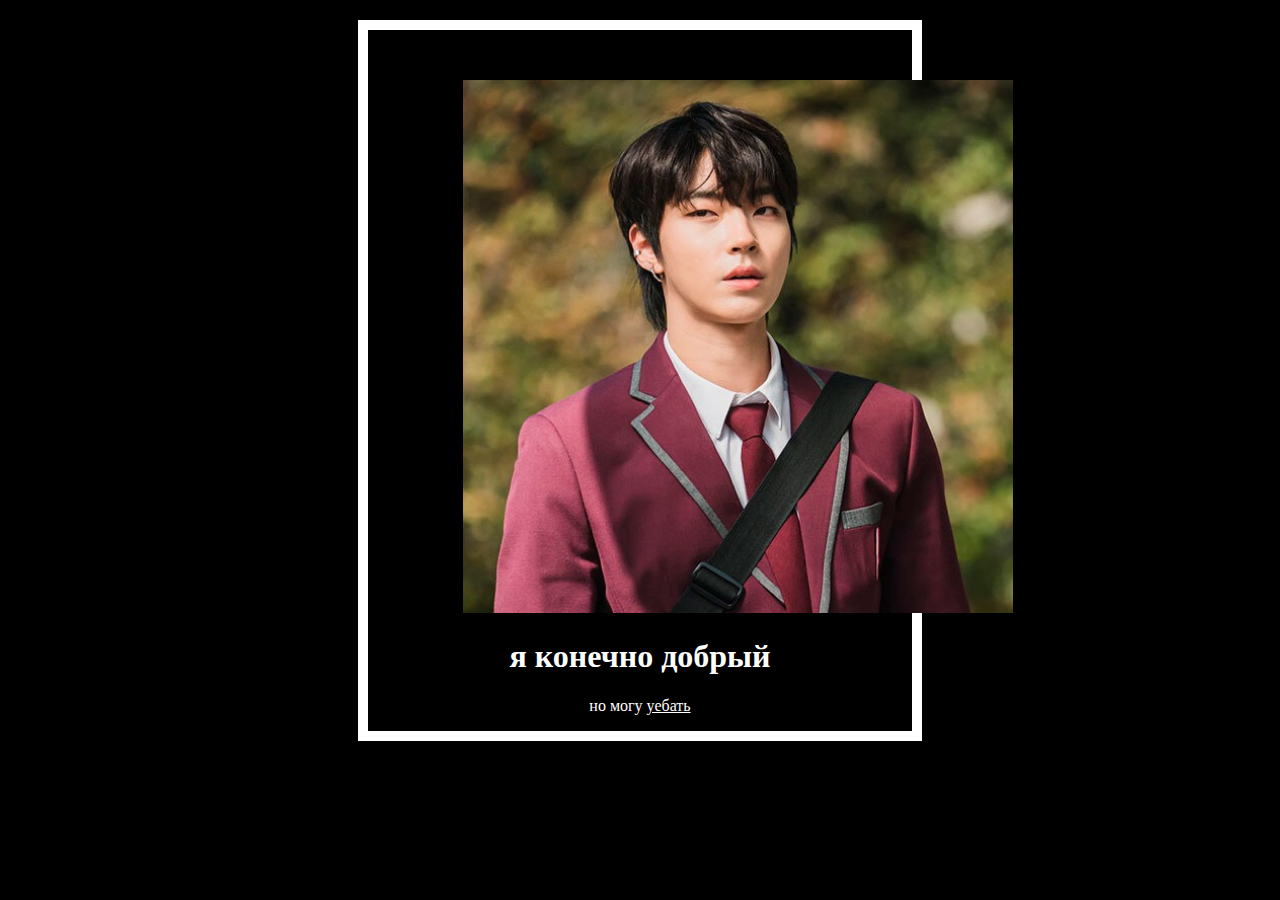
<file: index.html>
<!DOCTYPE html>
<html lang="en">
  <head>
    <meta charset="UTF-8">
    <title>mem</title>
    <link rel="stylesheet" href="style.css">
    <link rel="preconnect" href="https://fonts.googleapis.com">
<link rel="preconnect" href="https://fonts.gstatic.com" crossorigin>
<link href="https://fonts.googleapis.com/css2?family=Caveat&display=swap" rel="stylesheet">
    </head>
  <body>
    <div>
      <img src="./img/hsj.jpg" alt="picture of korean man" />
      <h1>я конечно добрый</h1>
      <p>но могу <a href="index2.html">уебать</a></p>
    </div>
  </body>
</html>
</file>
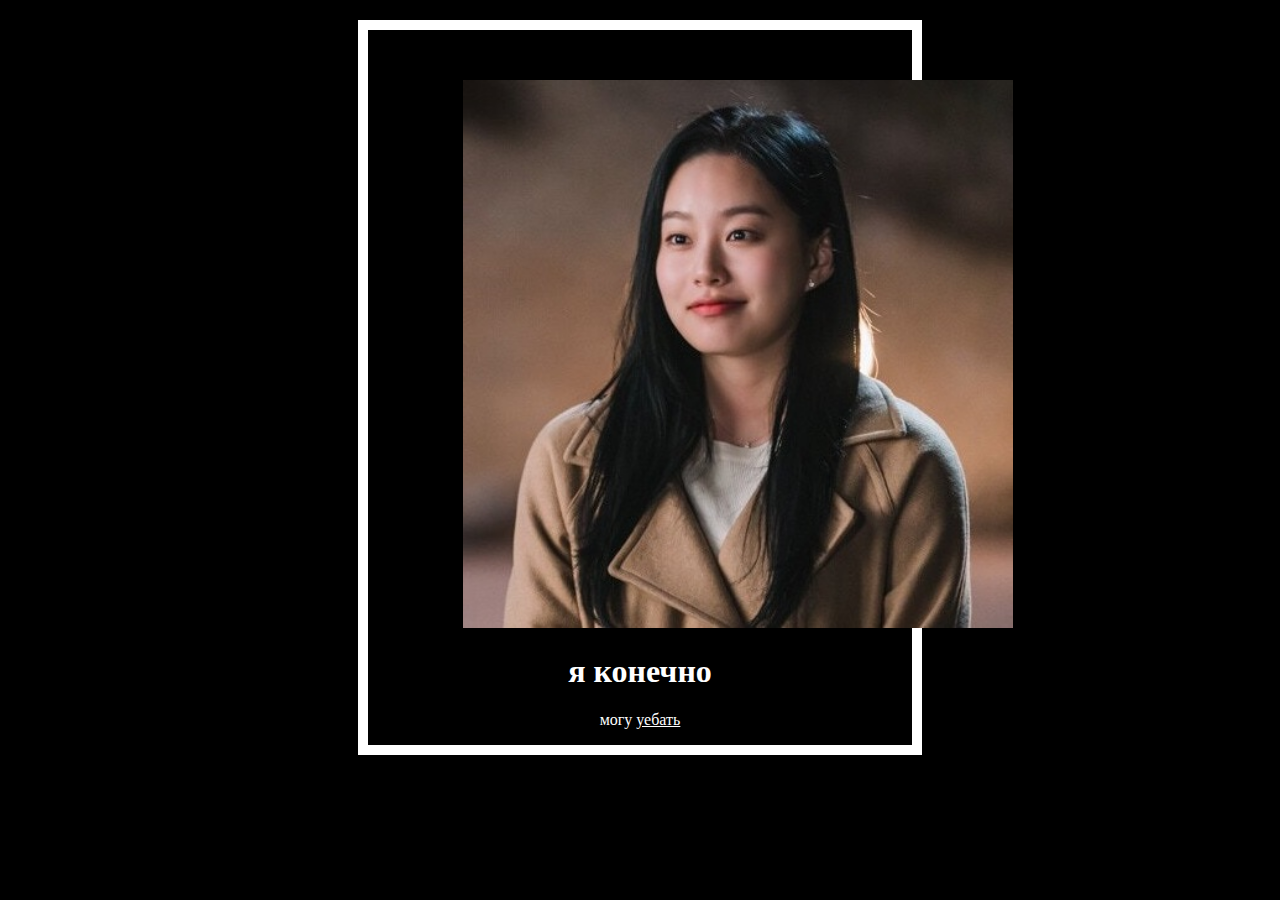
<file: index2.html>
<!DOCTYPE html>
<html lang="en">
  <head>
    <meta charset="UTF-8">
    <title>mem</title>
    <link rel="stylesheet" href="style.css">
    </head>
  <body>
    <div>
      <img src="./img/ksj.jpg" alt="picture of korean man" />
      <h1>я конечно</h1>
      <p>могу <a href="index3.html">уебать</a></p>
    </div>
  </body>
</html>
</file>
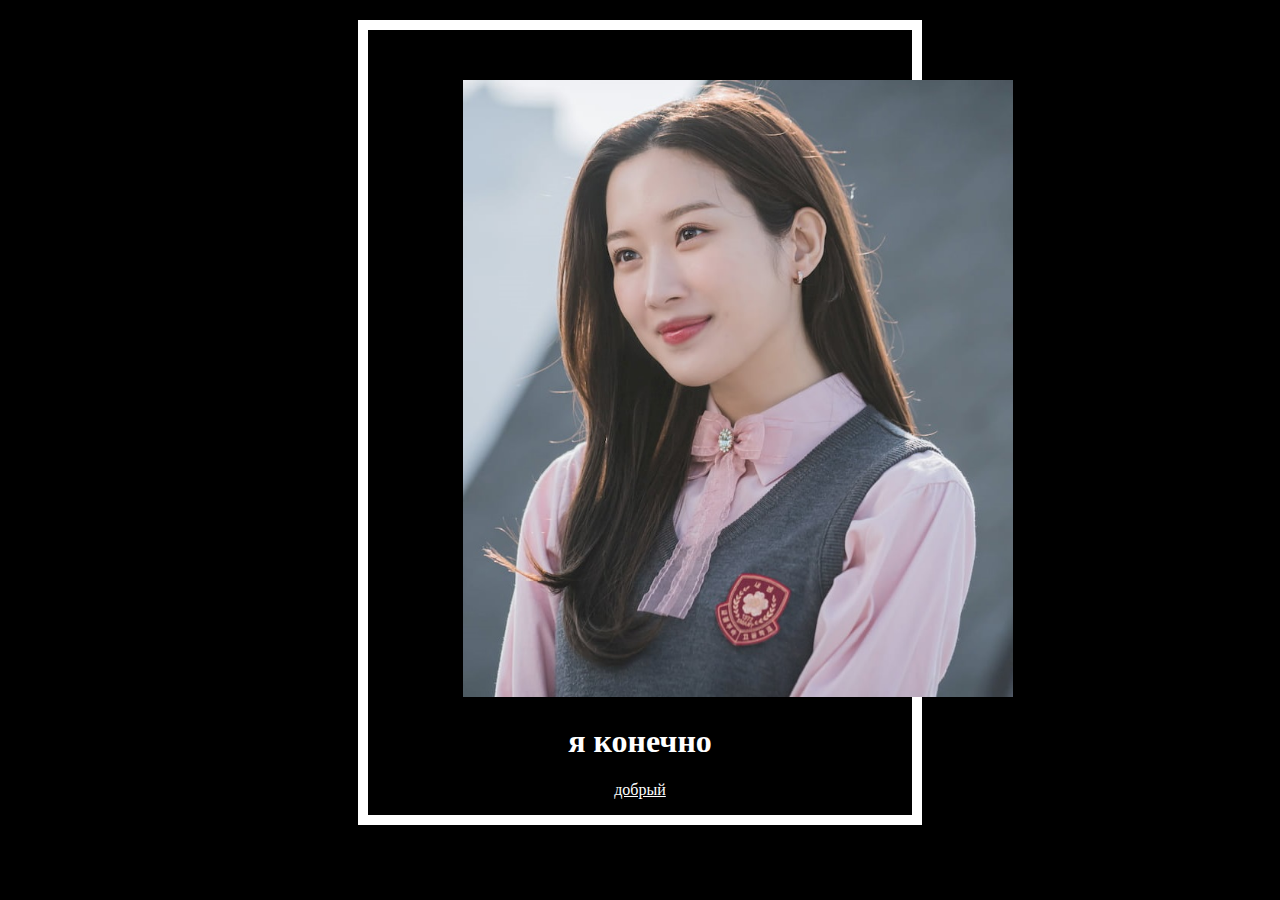
<file: index3.html>
<!DOCTYPE html>
<html lang="en">
  <head>
    <meta charset="UTF-8">
    <title>mem</title>
    <link rel="stylesheet" href="style.css">
    </head>
  <body>
    <div>
      <img src="./img/ld.jpg" alt="picture of korean man" />
      <h1>я конечно</h1>
      <p><a href="index4.html">добрый</a></p>
    </div>
  </body>
</html>
</file>
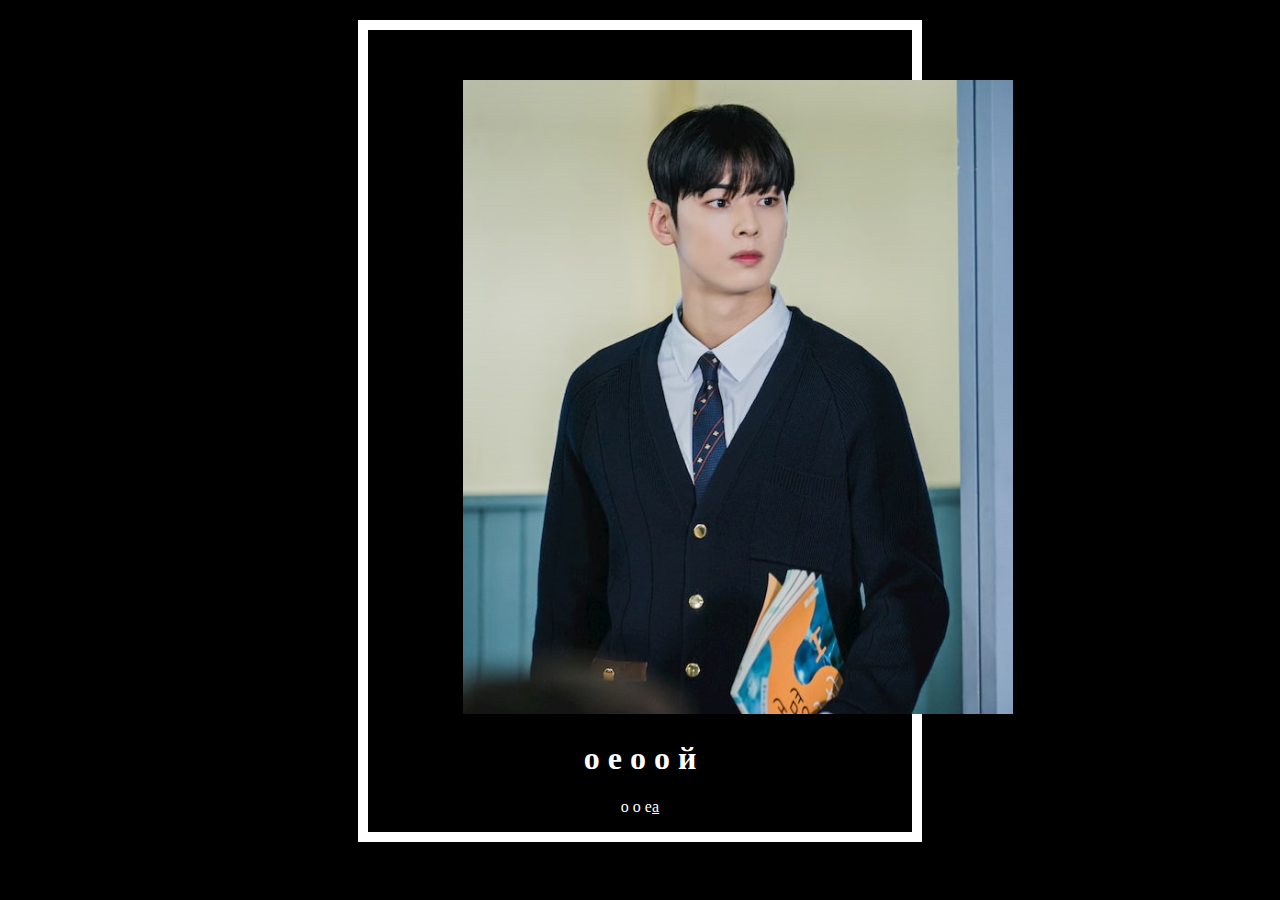
<file: index4.html>
<!DOCTYPE html>
<html lang="en">
  <head>
    <meta charset="UTF-8">
    <title>mem</title>
    <link rel="stylesheet" href="style.css">
    </head>
  <body>
    <div>
      <img src="./img/lsh.jpg" alt="picture of korean man" />
      <h1>о  е  о о     й</h1>
      <p>о   о     е<a href="index5.html">а</a></p>
    </div>
  </body>
</html>
</file>
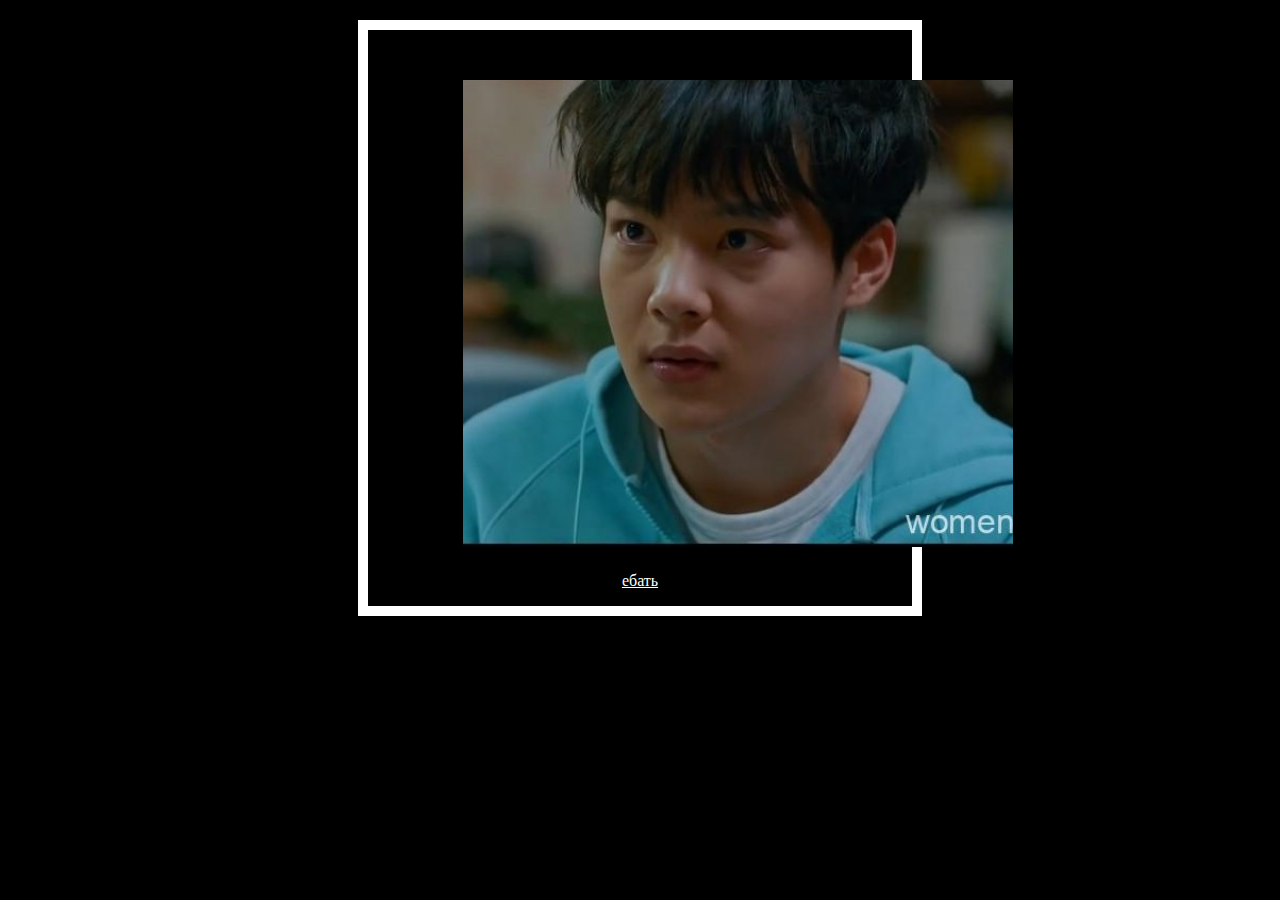
<file: index5.html>
<!DOCTYPE html>
<html lang="en">
  <head>
    <meta charset="UTF-8">
    <title>mem</title>
    <link rel="stylesheet" href="style.css">
    </head>
  <body>
    <div>
      <img src="./img/lmy.jpg" alt="picture of korean man" />
      <h1></h1>
      <p><a href="index6.html">ебать</a></p>
    </div>
  </body>
</html>
</file>
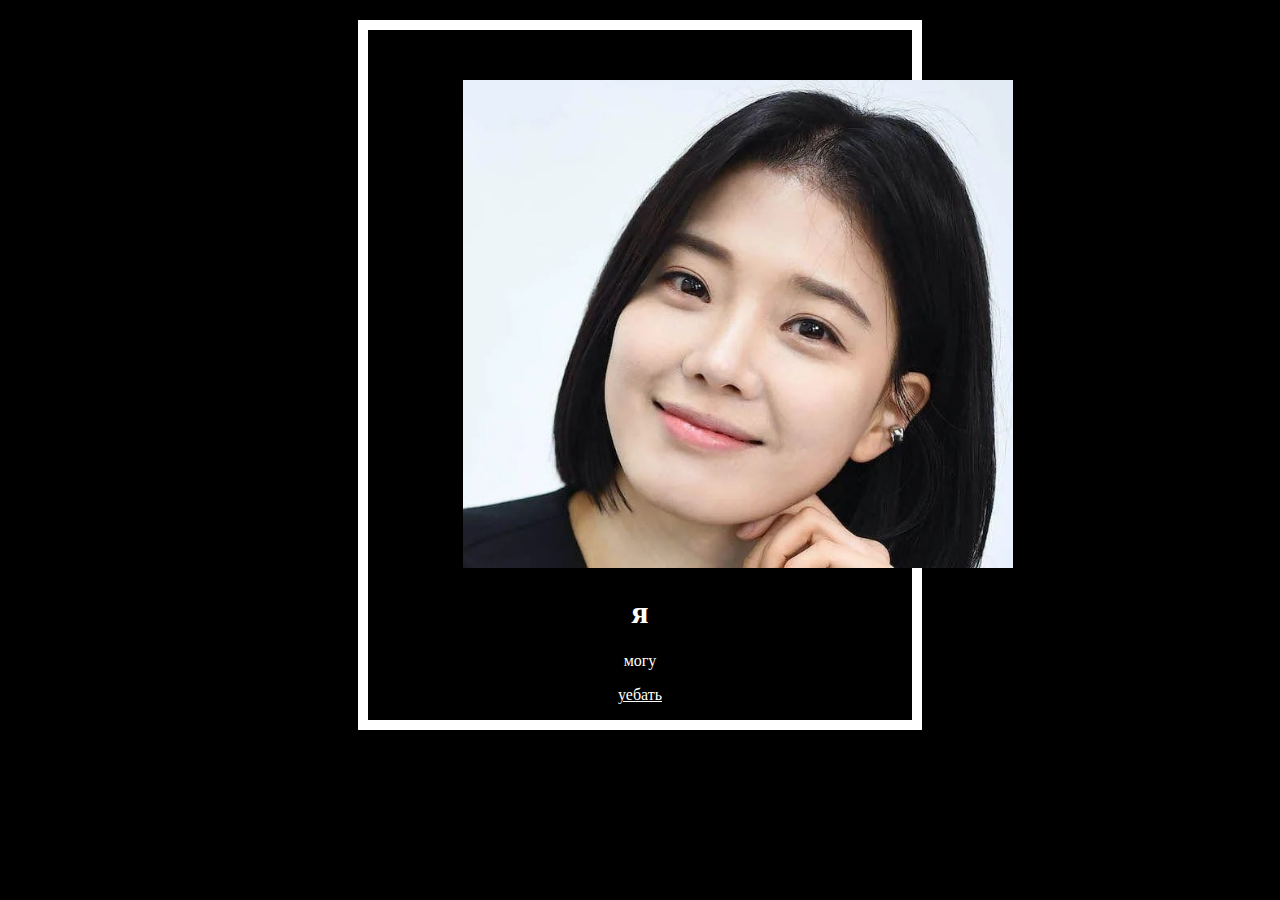
<file: index6.html>
<!DOCTYPE html>
<html lang="en">
  <head>
    <meta charset="UTF-8">
    <title>mem</title>
    <link rel="stylesheet" href="style.css">
    </head>
  <body>
    <div>
      <img src="./img/lhg.jpg" alt="picture of korean man" />
      <h1>я</h1>
      <p>могу</p><p><a href="index7.html">уебать</a></p>
    </div>
  </body>
</html>
</file>
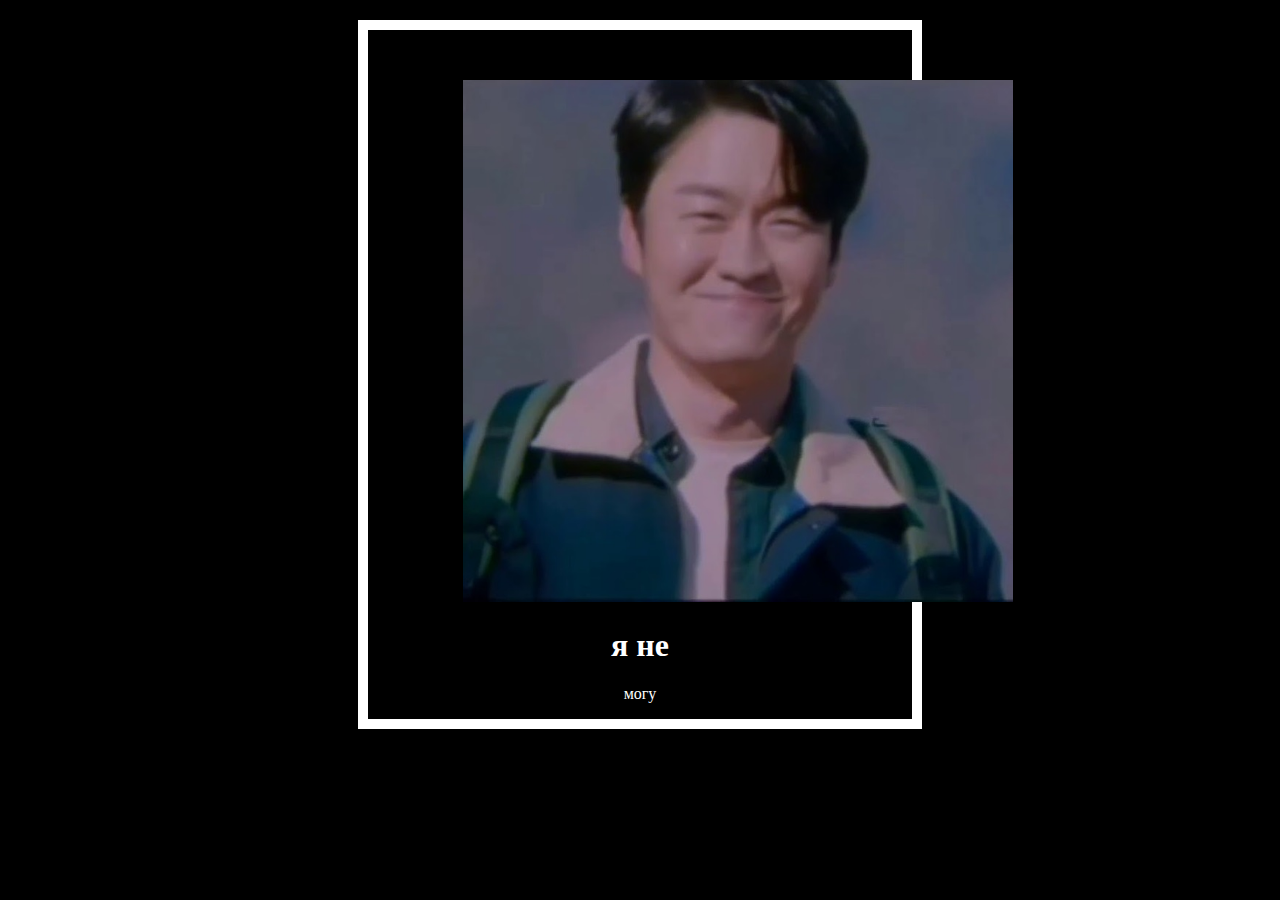
<file: index7.html>
<!DOCTYPE html>
<html lang="en">
  <head>
    <meta charset="UTF-8">
    <title>mem</title>
    <link rel="stylesheet" href="style.css">
    </head>
  <body>
    <div>
      <img src="./img/nauc.jpg" alt="picture of korean man" />
      <h1>я не</h1>
      <p>могу</p>
    </div>
  </body>
</html>
</file>
<file: style.css>
body {
    background-color: black;
}
img {
    width: 550px;
    margin-left: 95px;
    margin-top: 50px;
}
div {
    margin-left: 350px;
    margin-right: 350px;
    margin-top: 20px;
    margin-bottom: 20px;
    border: 10px solid white;
}
h1,p {
    color: white;
    text-align: center;
}
a {
    color: white;
}
a:visited {
    color: white;
}
</file>
